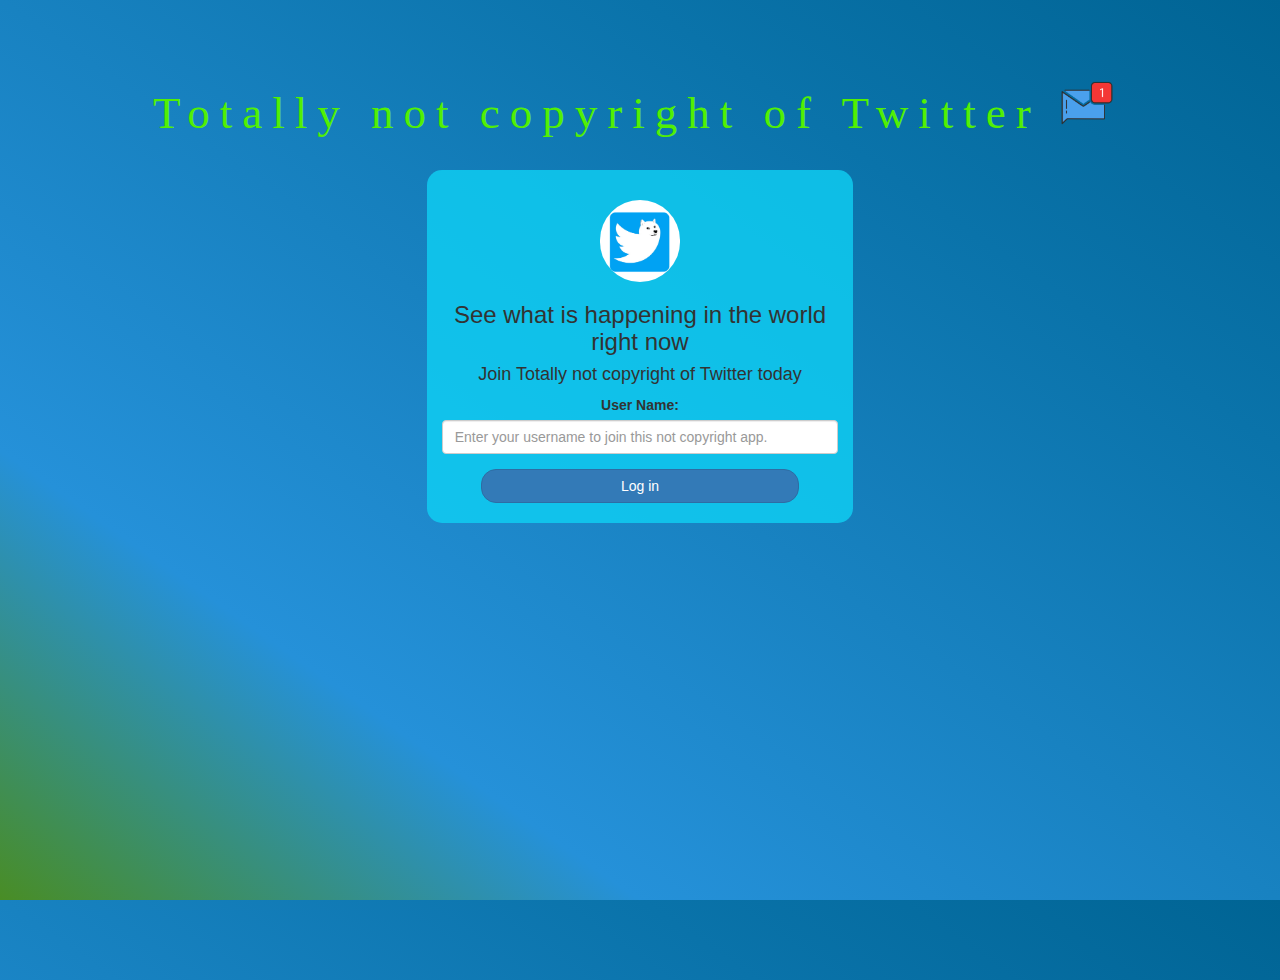
<file: index.html>
<!DOCTYPE html>
<html>
<head>
	<title>Totally not copyright of Twitter</title>
<link href="https://fonts.googleapis.com/css?family=Yeon+Sung&display=swap" rel="stylesheet"><meta name="viewport" content="width=device-width, initial-scale=1">

<link rel="stylesheet" href="https://maxcdn.bootstrapcdn.com/bootstrap/3.4.0/css/bootstrap.min.css">
<script src="https://ajax.googleapis.com/ajax/libs/jquery/3.4.1/jquery.min.js"></script>
<script src="https://maxcdn.bootstrapcdn.com/bootstrap/3.4.0/js/bootstrap.min.js"></script>

<link rel="stylesheet" type="text/css" href="style.css">
<script src="kwitter.js"></script>
</head>
<body>
<center>
	<h1 class="header">	
		Totally not copyright of Twitter	<sup>
	<img src="m2.png">
	</sup>
</h1>
	<div class="col-lg-4 col-md-6 col-sm-6 col-xs-11 login_div">
	<img src="dog_bird.jpeg" class="logo">
		<h3 >See what is happening in the world right now</h3>
		<h4 >Join Totally not copyright of Twitter today</h4>
		<div class="form-group">
		  <label >User Name:</label>
<input type="text" id="user_name" class="form-control" placeholder="Enter your username to join this not copyright app.">
		</div>
		<button id="login_button" class="btn btn-primary" onclick="addUser()">Log in</button>
		<br><br>
	</div>
</center>
</body>
</html>
</file>
<file: style.css>
html, body
{
  height: 100%;
  margin: 0;
}

body
{
background-image: linear-gradient(to right top, #498d25, #2591d9, #1882c1, #0a73aa, #006494);
}

.header
{
	color: rgb(82, 239, 4);font-family: 'Comic Sans';font-size: 45px;letter-spacing: 10px;margin-top: 80px;
}
.header img
{
	width: 80px;margin-left: -15px;
}

.login_div
{
	background: rgba(15, 209, 244, 0.8);float: none;border-radius: 15px;
}

.logo
{
	width: 80px;margin-top: 30px;border-radius: 40px;
}

#login_button
{
	width: 80%;border-radius: 15px;
}

.room_name
{
	cursor: pointer;
	font-size: 20px;
}


#logout
{
	font-size: 20px; float: right;
}


#output
{
	padding: 10px; width:80%;background: rgba(255,255,255,0.8);border-radius: 15px;
}

.input_div_room_page
{
	width: 80%;
}

.input_div label
{
	color: white;font-size: 20px;
}


.input_div_message_page
{
	position: fixed;bottom: 0px;width: 100%;background: rgba(255,255,255,0.8);
}
.input_div_message_page label
{
	color: black;
}
.input_div_message_page #msg
{
	width: 80%;
}
.input_div_message_page button
{
	margin-top: 15px;
	width: 50%; 
}
.color_white
{
	color: white
}

.user_tick
{
	width:20px;
}
.message_h4
{
	padding-left:5px;color:rgb(52, 13, 246);
}
</file>
